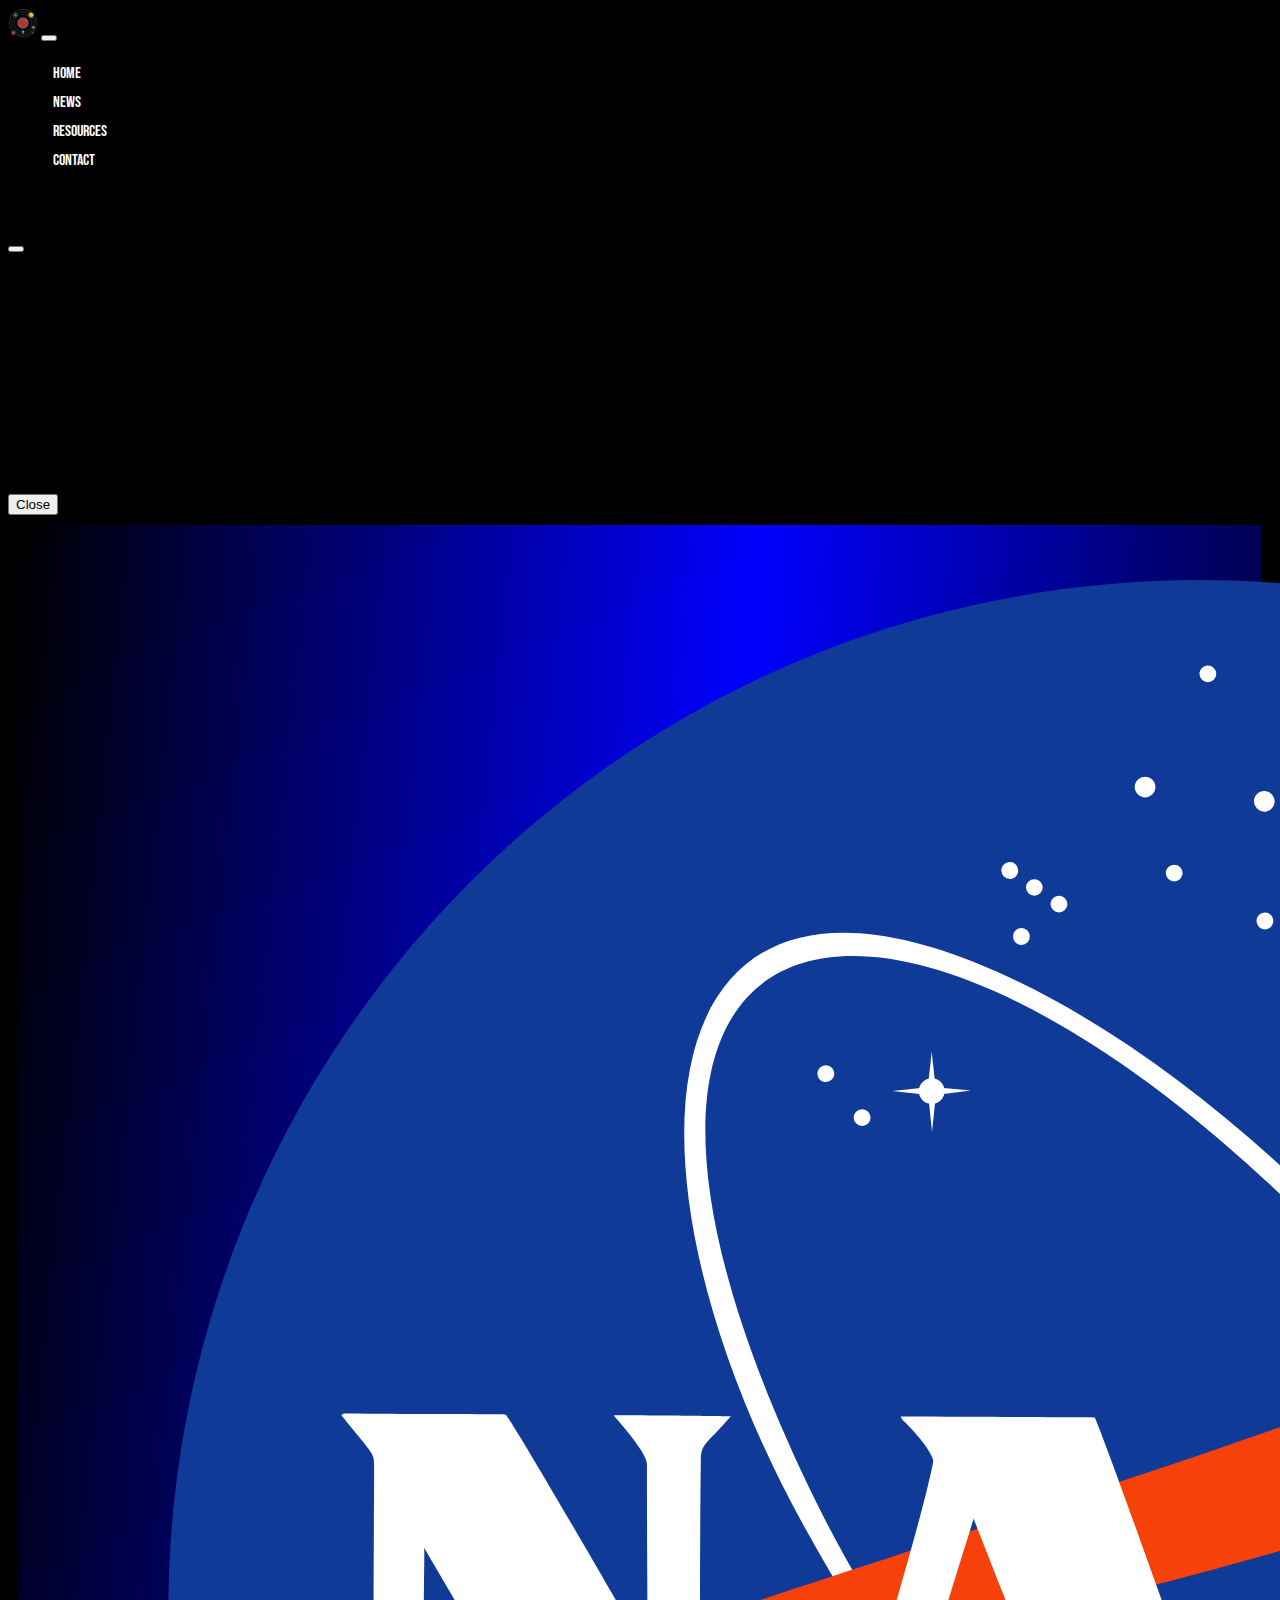
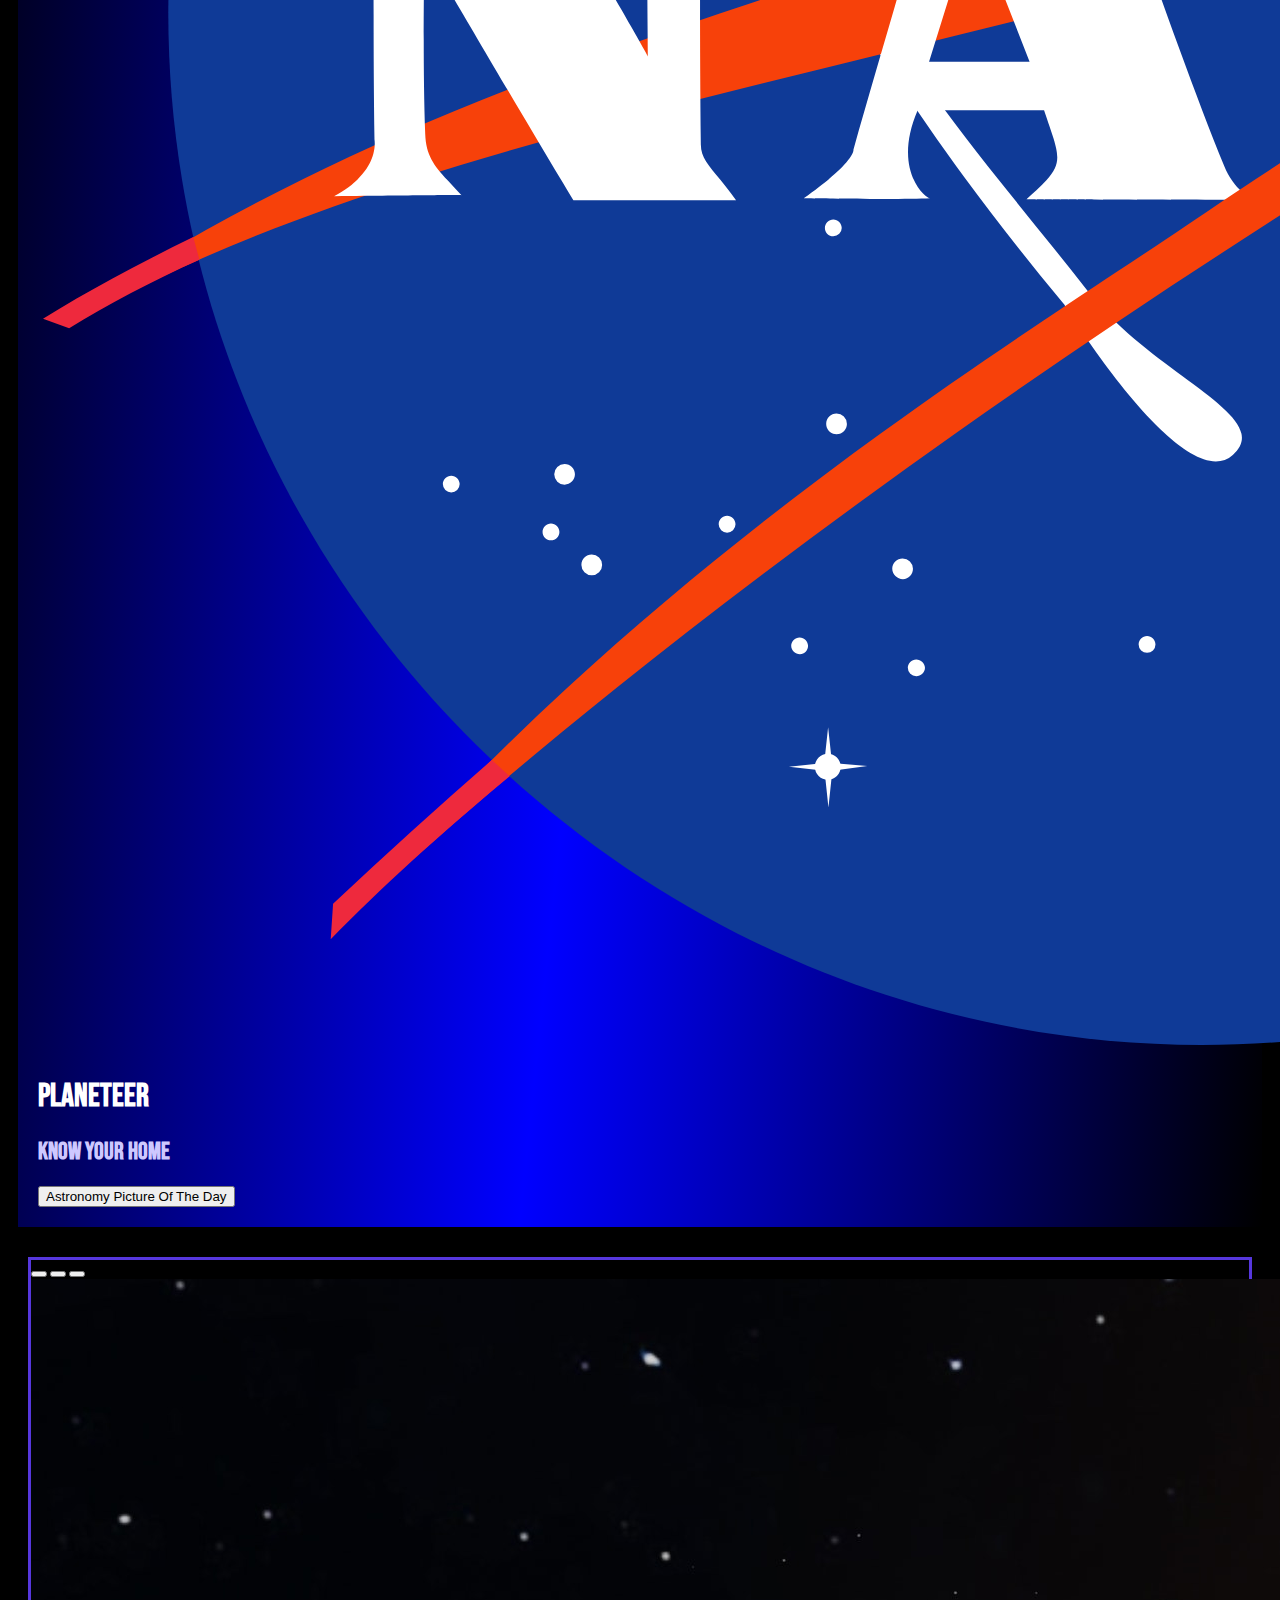
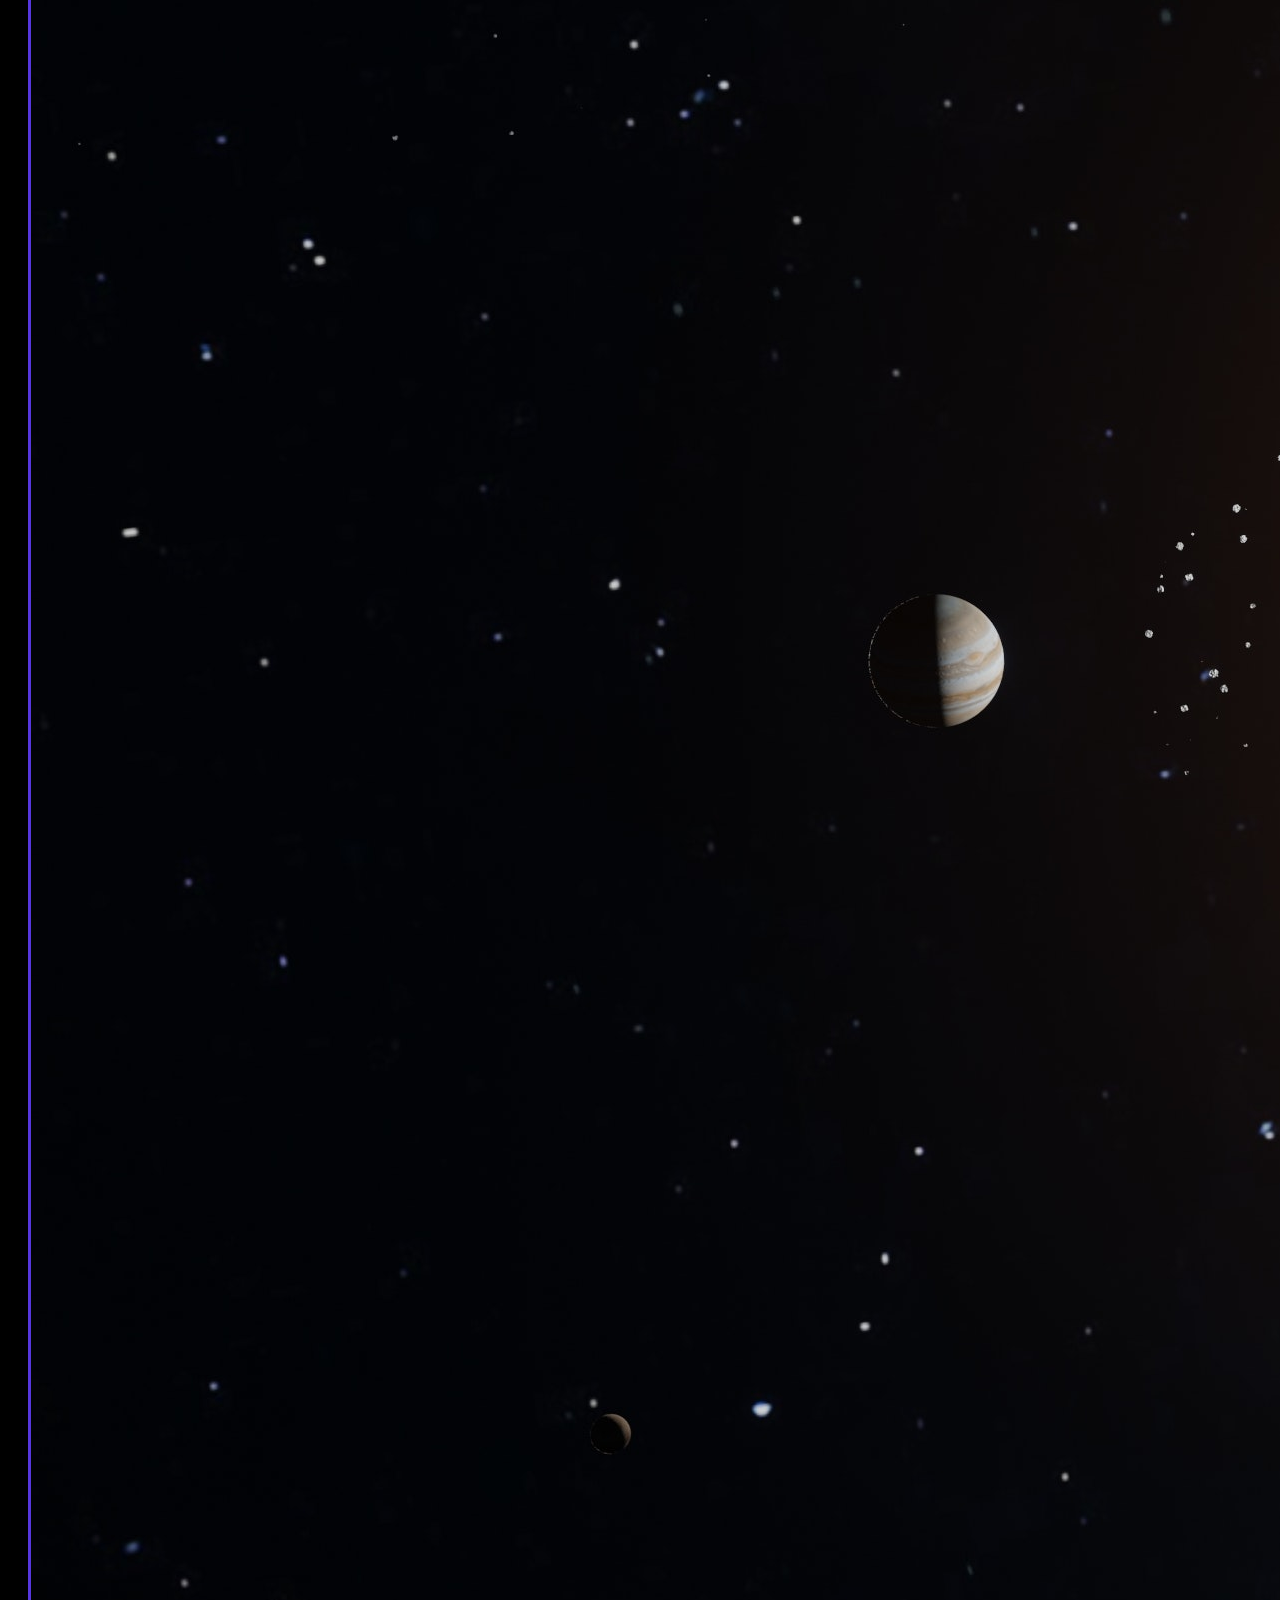
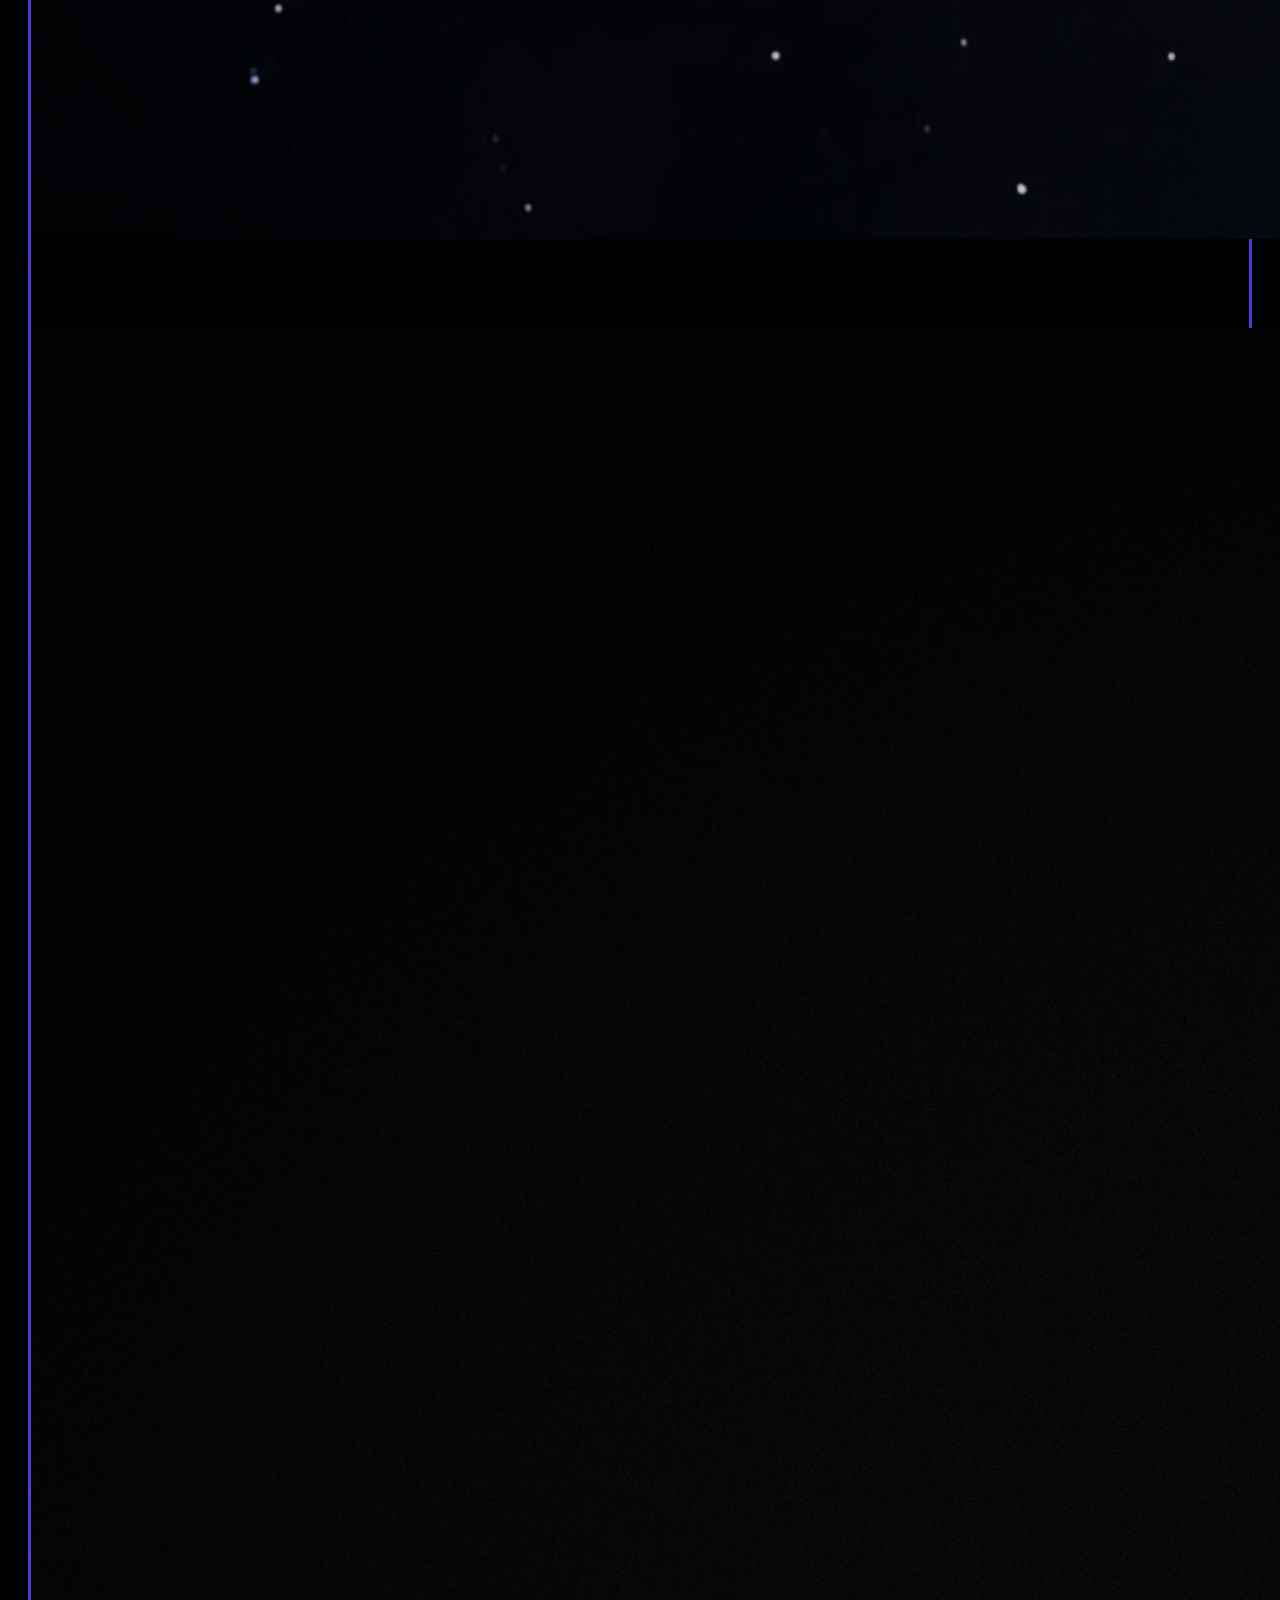
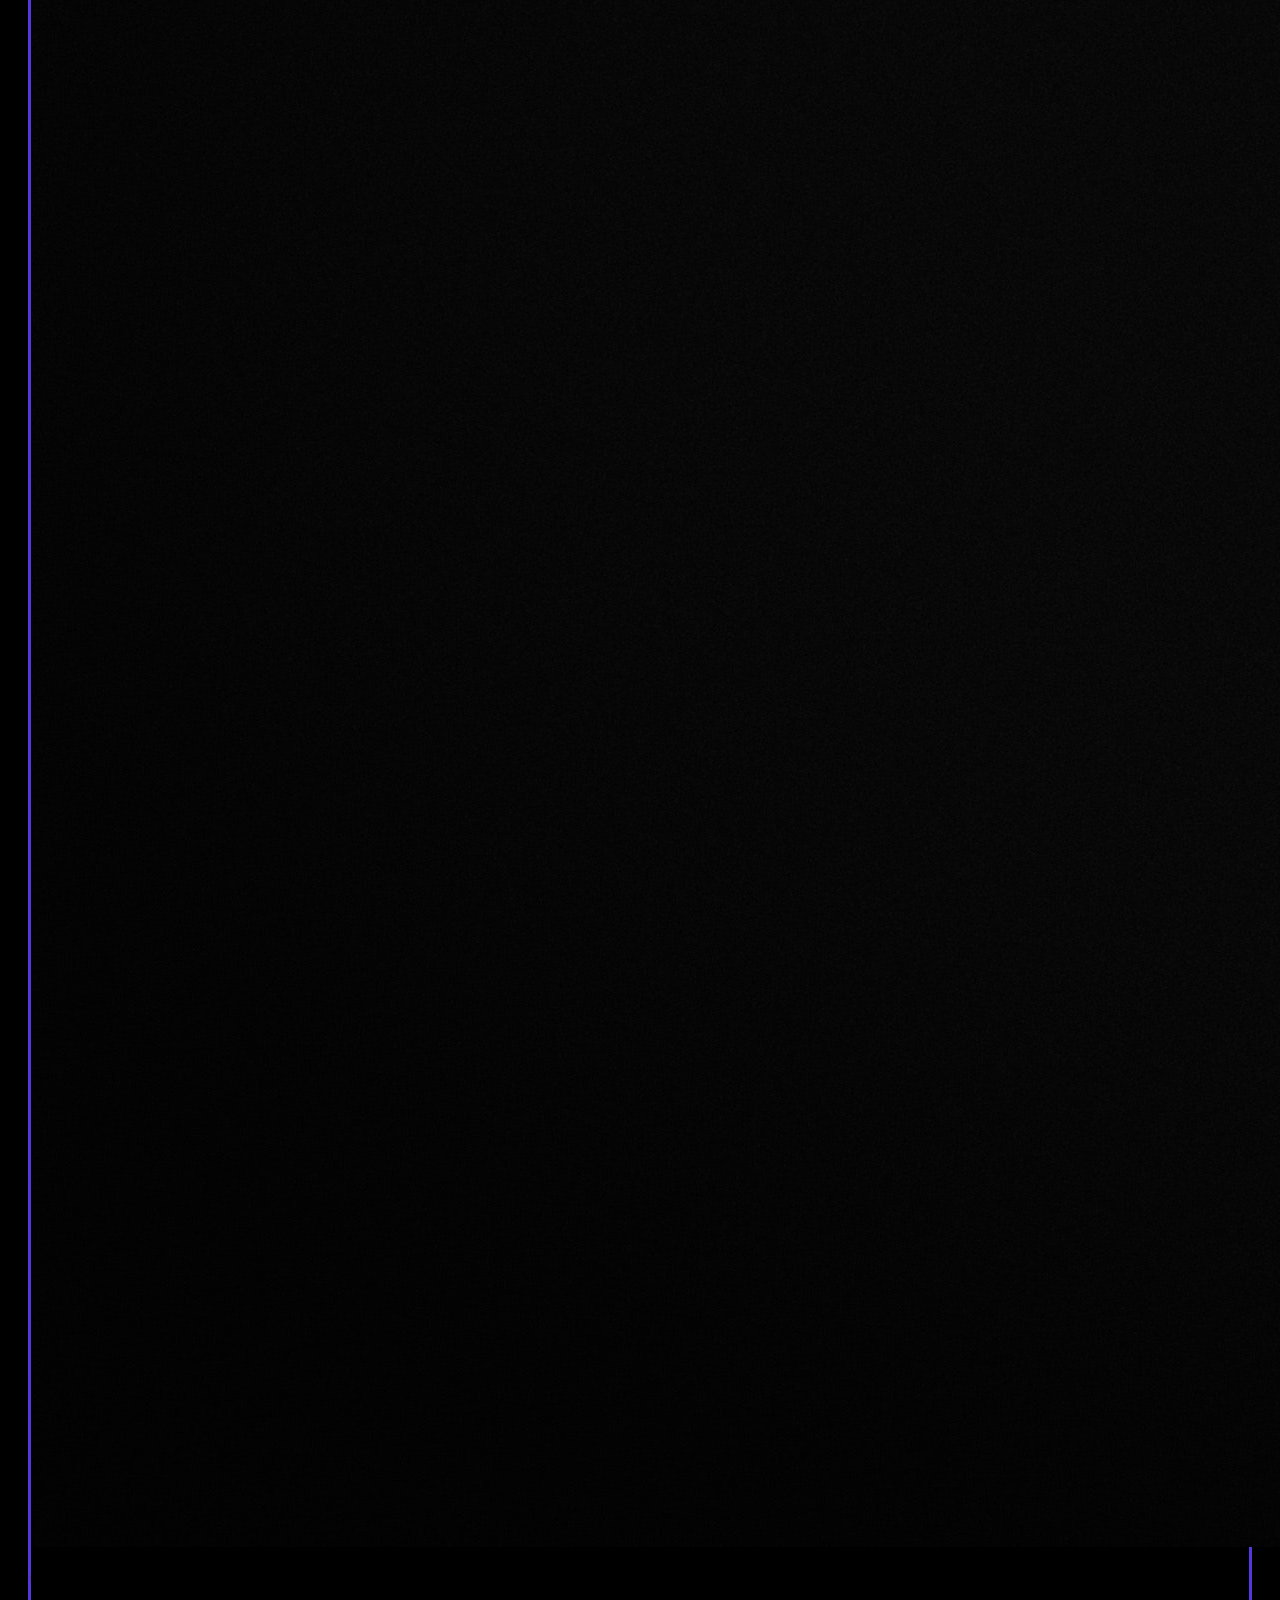
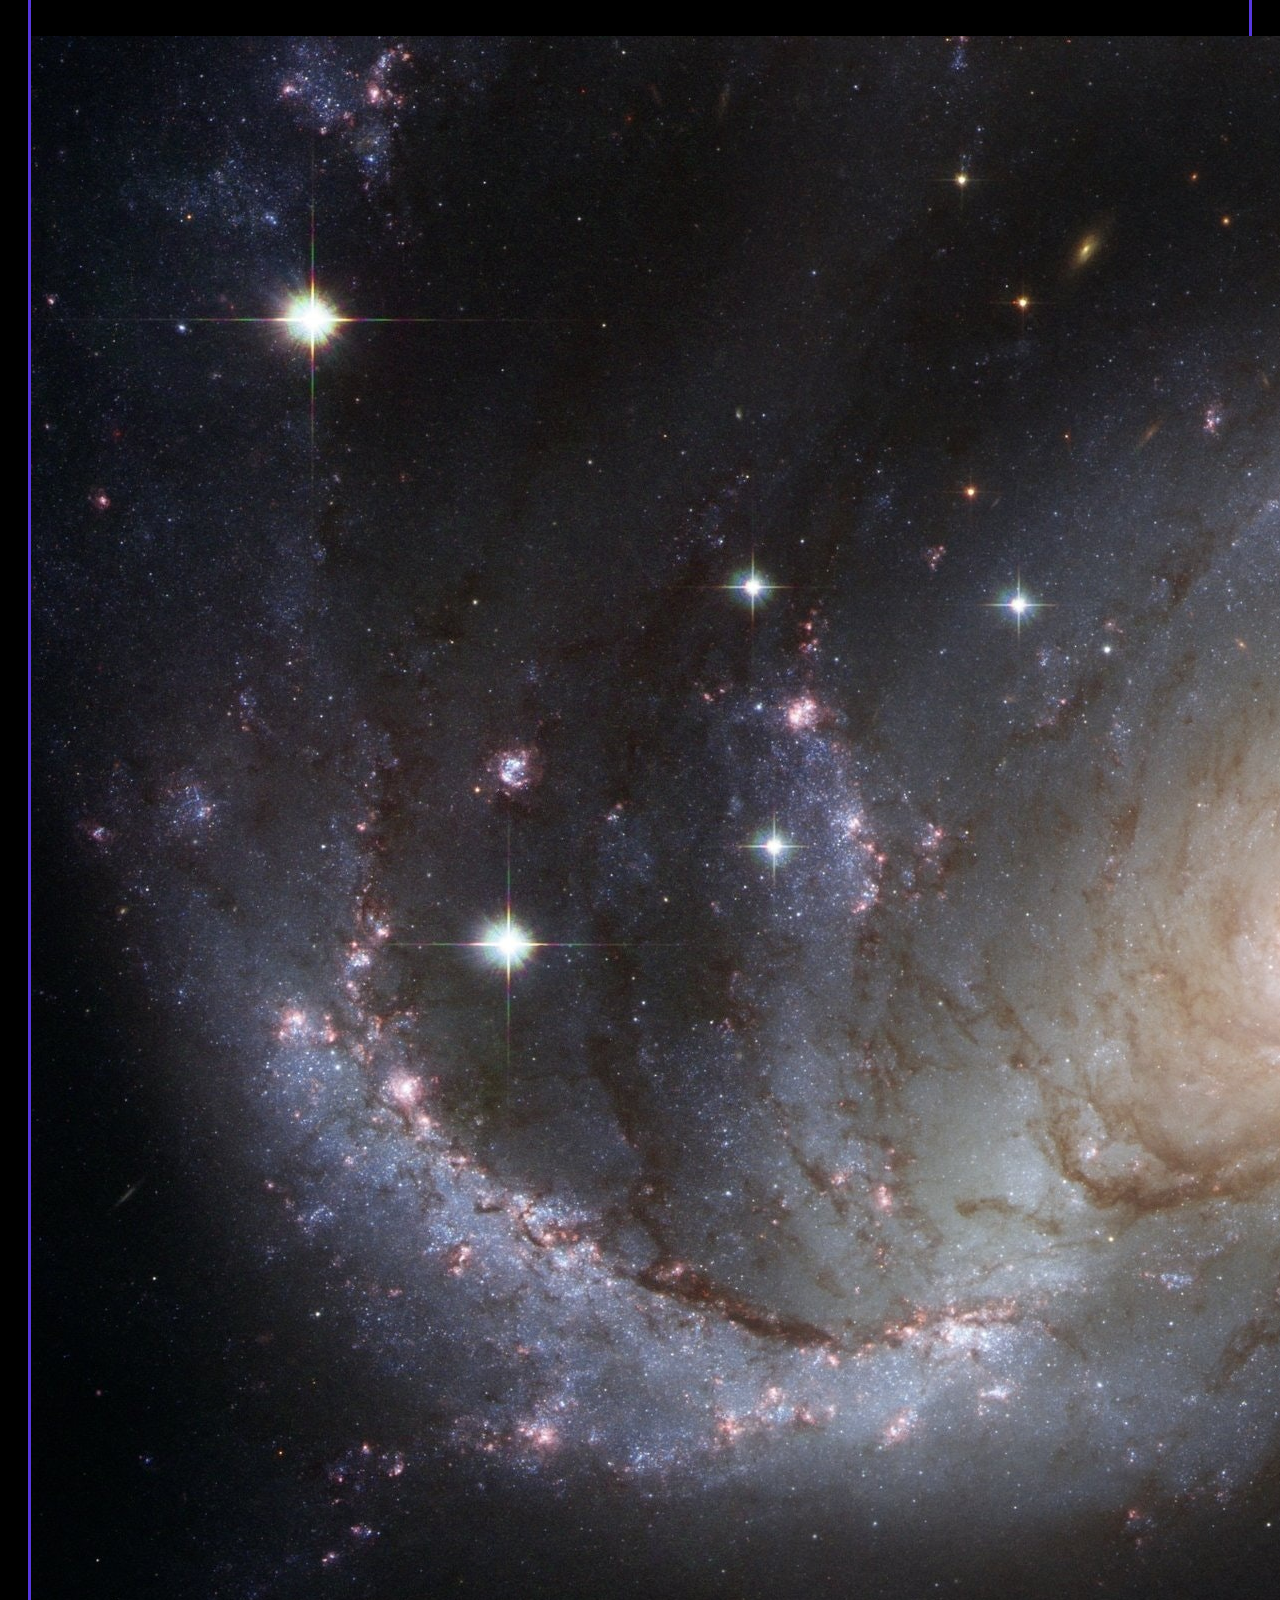
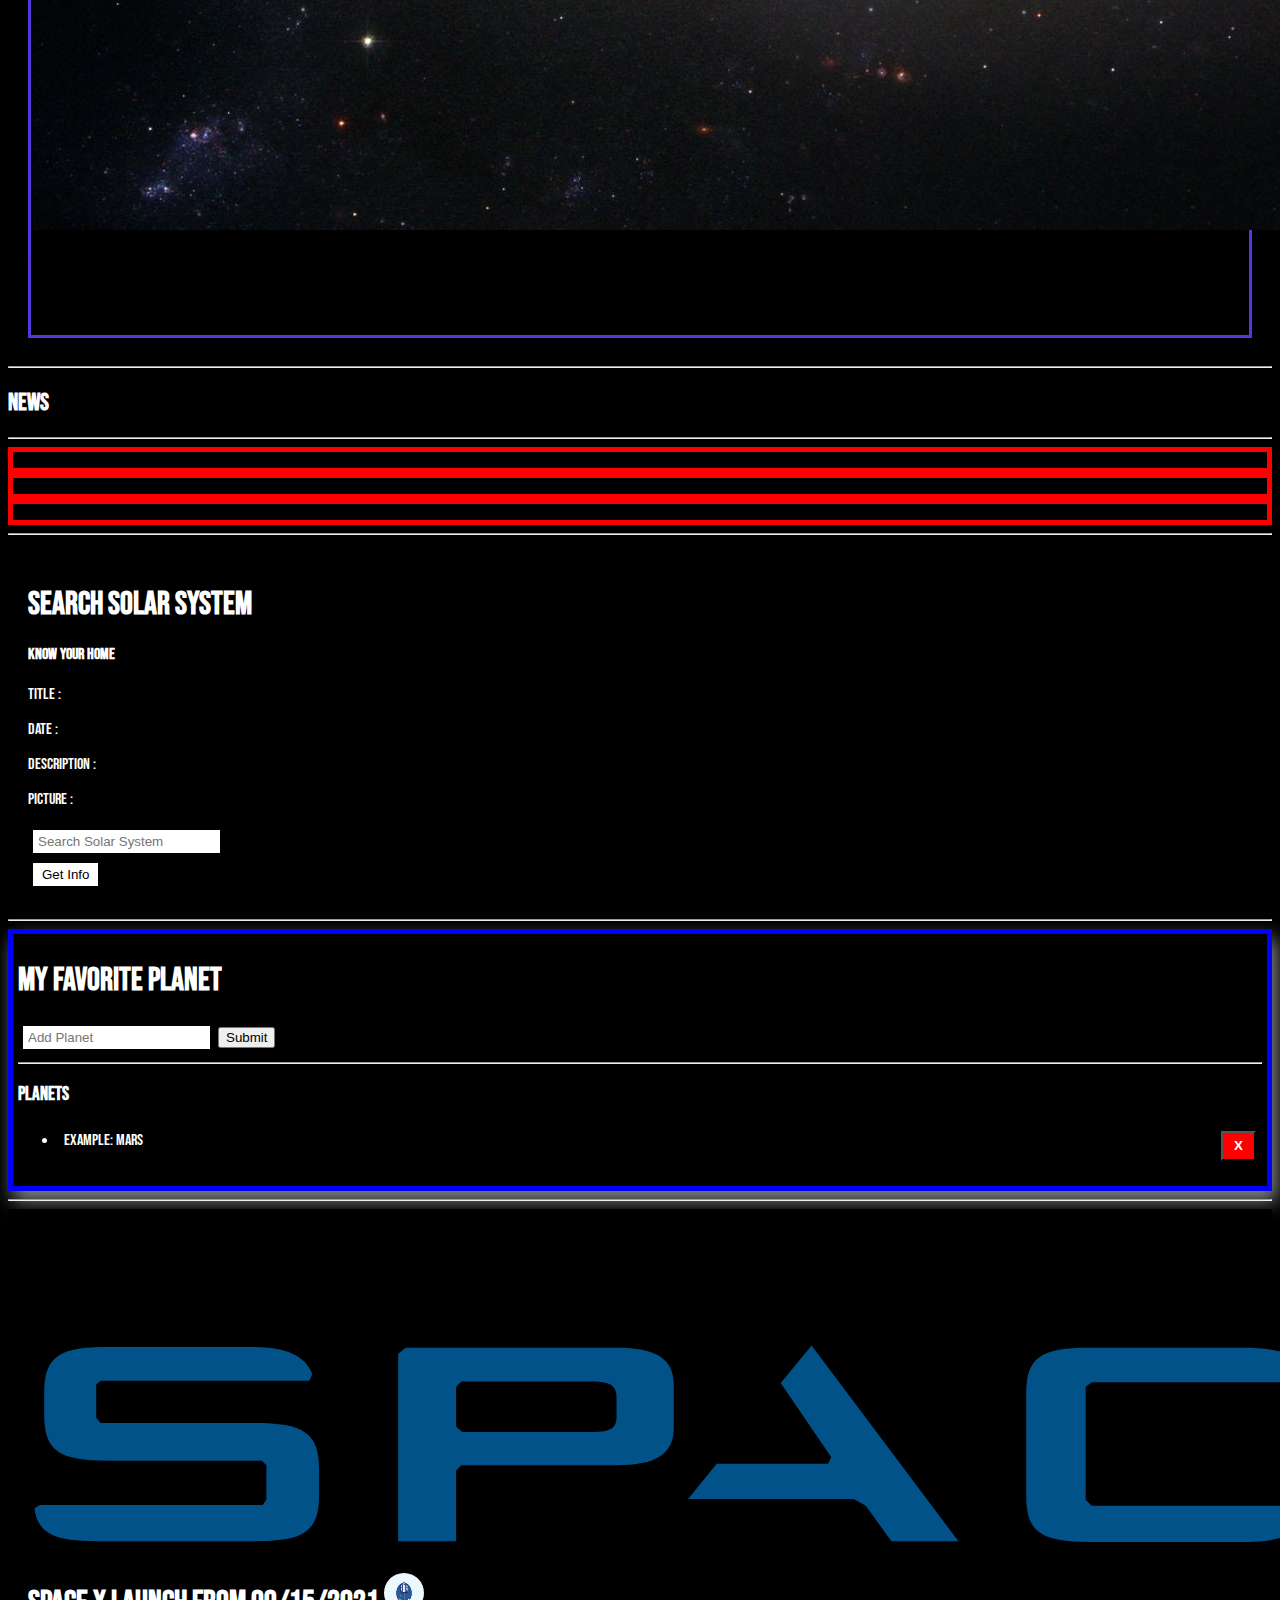
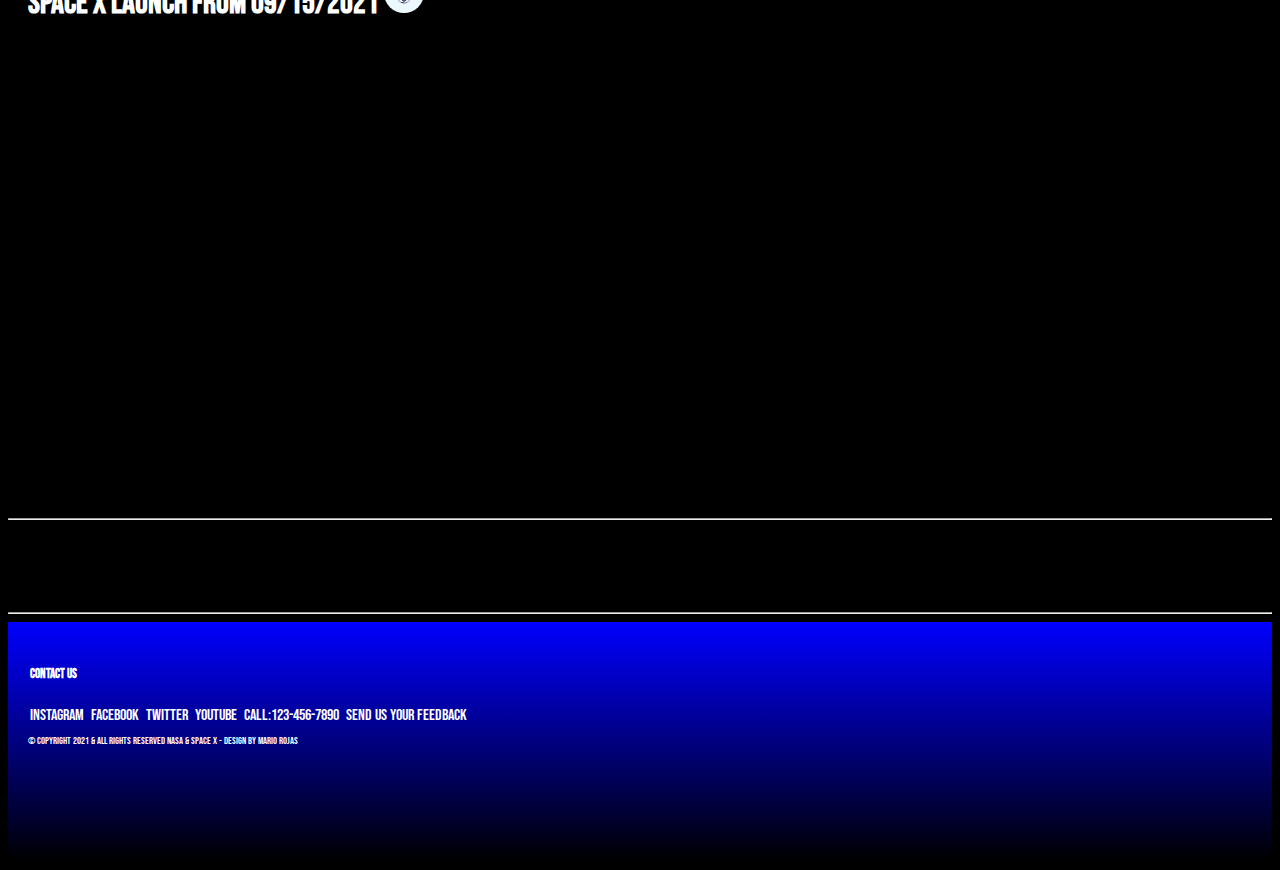
<file: index.html>
<!DOCTYPE html>
<html lang="en">

<head>
    <meta charset="utf-8" />
    <meta name="viewport" content="width=device-width, initial-scale=1" />
    <!-- GOOGLE FONTS -->
    <link rel="preconnect" href="https://fonts.googleapis.com">
    <link rel="preconnect" href="https://fonts.gstatic.com" crossorigin>
    <link href="https://fonts.googleapis.com/css2?family=Bebas+Neue&display=swap" rel="stylesheet">
    <!-- BOOTSTRAP -->
    <!-- CSS only -->
    <link href="https://cdn.jsdelivr.net/npm/bootstrap@5.1.1/dist/css/bootstrap.min.css" rel="stylesheet"
        integrity="sha384-F3w7mX95PdgyTmZZMECAngseQB83DfGTowi0iMjiWaeVhAn4FJkqJByhZMI3AhiU" crossorigin="anonymous">
    <!-- JavaScript Bundle with Popper -->
    <script src="https://cdn.jsdelivr.net/npm/bootstrap@5.1.1/dist/js/bootstrap.bundle.min.js"
        integrity="sha384-/bQdsTh/da6pkI1MST/rWKFNjaCP5gBSY4sEBT38Q/9RBh9AH40zEOg7Hlq2THRZ" crossorigin="anonymous">
    </script>
    <!-- JQUERY -->
    <script src="https://code.jquery.com/jquery-3.3.1.min.js"></script>
    <!-- FILE LINKS  -->
    <link rel="stylesheet" href="./css/style.css">
    <script defer src="./js/script.js"></script>
    <!-- TAB -->
    <link rel="icon" type="image/png" href="img/icons8-solar-system-64.png" class="img-fluid">
    <title>PLANETEER.COM</title>
</head>


<body>

    <!-- NAVBAR  -->
    <nav class="navbar fixed-top navbar-expand-lg">
        <div class="container container-fluid">
            <a class="navbar-brand" href="#"><img src="./img/icons8-solar-system-64.png" height="30" width="30" /></a>
            <button class="navbar-toggler navbar-dark bg-dark" type="button" data-bs-toggle="collapse"
                data-bs-target="#nav" aria-controls="navbarTogglerDemo02" aria-expanded="false"
                aria-label="Toggle navigation"><span class="navbar-toggler-icon"></span></button>
            <div class="collapse navbar-collapse" id="nav">
                <ul class="navbar-nav me-auto mb-2 mb-lg-0">
                    <li class="nav-item"><a class="" aria-current="page" href="#">Home</a></li>
                    <li class="nav-item"><a class="" href="#newstitle">News</a></li>
                    <li class="nav-item"><a class="" href="#donate">resources</a></li>
                    <li class="nav-item"><a class="" href="#contactus">Contact</a></li>
                </ul>
            </div>
        </div>
    </nav>






    <!-- Modal -->
    <div class="modal fade" id="staticBackdrop" data-bs-backdrop="static" data-bs-keyboard="false" tabindex="-1"
        aria-labelledby="staticBackdropLabel" aria-hidden="true">
        <div class="modal-dialog">
            <div class="modal-content">
                <div class="modal-header">
                    <h5 class="modal-title" id="staticBackdropLabel">Astronomy Picture Of The Day</h5>
                    <button type="button" class="btn-close" data-bs-dismiss="modal" aria-label="Close"></button>
                </div>
                <div class="modal-body">
                    <!-- ... picture 4 PICTURE OF THE DAY-->
                    <div class="container">
                        <div class="row row-content">
                            <div class="col-md-8 mx-auto">
                                <div class="carimgpic d-block w-100 img-fluid">
                                    <div class="d-block w-100 img-fluid" id="pictureofday"></div>
                                    <div class="d-block w-100 img-fluid" id="videoofday"></div>
                                    <div class="d-block w-100 img-fluid">
                                        <h3 id="titleofday"></h3>
                                        <p id="descriptionofday" class="d-none d-sm-block"></p>
                                    </div>
                                </div>
                            </div>
                        </div>
                    </div>
                </div>
                <div class="modal-footer">
                    <button type="button" class="btn btn-secondary bg-dark" data-bs-dismiss="modal">Close</button>
                </div>
            </div>
        </div>
    </div>


    <!-- HEADER  -->
    <header class="jumbotron jumbotron-fluid">
        <div class="container">
            <div class="row align-items-center row-content">
                <div class="col-4 col-sm-3 col-md-2 align-self-center">
                    <img id="logo" src="img/nasa-6.svg" class="img-fluid" />
                </div>
                <div class="col">
                    <h1>Planeteer</h1>
                    <h2>Know Your Home</h2>
                    <!-- Button trigger modal -->
                    <button id="buttonoftheday" type="button" class="btn btn-primary bg-dark" data-bs-toggle="modal"
                        data-bs-target="#staticBackdrop">
                        Astronomy Picture Of The Day
                    </button>
                </div>
            </div>
        </div>
    </header>

    <!-- CAROUSEL -->
    <div class="container" id="car">
        <div class="row row-content">
            <div class="col-md-8 mx-auto">
                <div id="homeCarousel" class="carousel slide" data-ride="carousel">
                    <div class="carousel-indicators">
                        <button type="button" data-bs-target="#homeCarousel" data-bs-slide-to="0" class="active"
                            aria-current="true" aria-label="Slide 1"></button>
                        <button type="button" data-bs-target="#homeCarousel" data-bs-slide-to="1"
                            aria-label="Slide 2"></button>
                        <button type="button" data-bs-target="#homeCarousel" data-bs-slide-to="2"
                            aria-label="Slide 3"></button>
                        <!-- <button id="buttonoftheday" type="button" data-bs-target="#homeCarousel" data-bs-slide-to="3" aria-label="Slide 4"></button> -->
                    </div>
                    <!-- picture 1 -->
                    <div class="carousel-inner">
                        <div class="carimgpic carousel-item active">
                            <img class="d-block w-100 img-fluid" src="./img/pexels-csaba-zelch-7568783.jpg"
                                alt="Solar system pic">
                            <div class="carousel-caption d-none d-md-block">
                                <h3>OUR SOLAR SYSTEM</h3>
                                <p class="d-none d-sm-block">The mass of the sun takes up the majority of the solar
                                    system. Our sun is MASSIVE! In fact, its mass is around 330,000 times that of Earth
                                    and accounts for 99.86% of the total mass in our solar system.</p>
                            </div>
                        </div>
                        <!-- picture 2  -->
                        <div class="carimgpic carousel-item">
                            <img class="d-block w-100 img-fluid" src="./img/pexels-brett-sayles-1291144.jpg"
                                alt="moon pic">
                            <div class="carousel-caption d-none d-md-block">
                                <h3>OUR MOON</h3>
                                <p class="d-none d-sm-block">The Sun and the Moon are not the same size from Earth, both
                                    the Sun and the Moon look about same size. This is because, the Moon is 400 times
                                    smaller than the Sun, but also 400 times closer to Earth.</p>
                            </div>
                        </div>
                        <!-- picture 3  -->

                        <div class="carimgpic carousel-item">
                            <img class="d-block w-100 img-fluid" src="./img/pexels-pixabay-2150.jpg" alt="space pic">
                            <div class="carousel-caption d-none d-md-block">
                                <h3>SPACE</h3>
                                <p class="d-none d-sm-block">Space fact: Space is completely silent.
                                    Sound waves need a medium to travel through. Since there is no atmosphere in the
                                    vacuum of space, the realm between stars will always be eerily silent.
                                    That said, worlds with atmospheres and air pressure do allow sound to travel, hence
                                    why there's plenty of noise on Earth and likely other planets as well.
                                </p>
                            </div>
                        </div>
                        <!-- picture 4 PICTURE OF THE DAY-->

                        <!-- <div class="carimgpic carousel-item">
                            <div id="pictureofday"></div>
                            <div id="videoofday"></div>>
                            <div class="carousel-caption d-none d-md-block">
                                <h3 id="titleofday"></h3>
                                <p id="descriptionofday" class="d-none d-sm-block"></p>
                            </div>
                        </div> -->

                    </div>
                </div>
            </div>
        </div>
    </div>
    <hr>

    <!-- news feed -->

    <div class="container">
        <div class="row align-items-center">
            <div class="col">

            </div>
            <div class="col-7">

                <div id="newstitle">
                    <h2 id="newsh2">NEWS</h2>
                </div>
                <div class="col">

                </div>
            </div>
        </div>
        <hr>
        <div class="container">
            <div class="row align-items-center">
                <div class="col">
                    <div class="p-3" id="newsFirst">
                        <p></p>
                    </div>
                </div>
                <div class="col">
                    <div class="p-3" id="newsSecond">
                        <p></p>
                    </div>
                </div>
                <div class="col">
                    <div class="p-3" id="newsThird">
                        <p></p>
                    </div>
                </div>
            </div>
        </div>

        <hr>

        <!-- SEARCH  -->
        <div class="container">

            <div id="search" class="row row-content">

                <div class="top">
                    <h1>SEARCH SOLAR SYSTEM</h1>
                    <h4>Know Your Home</h4>
                </div>

                <div class="content">

                    <div class="title">
                        <p>Title :</p>
                        <p id="title"></p>
                    </div>

                    <div class="dateof">
                        <p>Date :</p>
                        <p id="dateof"></p>
                    </div>

                    <div class="description">
                        <p>Description :</p>
                        <p id="description"></p>
                    </div>

                    <div class="picture">
                        <P>Picture :</P>
                        <div id="picture"></div>
                    </div>

                </div>

                <!-- input field  -->
                <form class="row row-cols-lg-auto g-3 align-items-center">
                    <div class="col-12">
                        <div class="input-group">
                            <input type="text" id="fname" class="form-control" name="fname"
                                placeholder="Search Solar System">
                        </div>
                    </div>
                    <!-- Search button -->
                    <div class="col-12">
                        <input type="submit" class="btn btn-primary" id="lname" name="lname" value="Get Info">
                    </div>
                </form>
            </div>

            <hr>

            <!-- myfavorite planet -->



            <div class="Container mfContainer">
                <div class="row">
                    <div class="col">
                        <div class="addItem">
                            <div>
                                <h1 class="myfavh">My Favorite Planet</h1>
                            </div>


                        </div>
                        <form class="">
                            <input class="form-label bg-light" type="text" name="addItem" placeholder="Add Planet"
                                id="valuefrominputtext">
                            <button class="btn btn-primary " id="submitButtonForMyFav" type="submit">Submit</button>
                        </form>

                    </div>
                    <div class="col">
                    </div>
                    <div class="row"></div>
                    <div class="col">
                        <div>
                            <hr>
                            <h3 class="myfavh">Planets</h3>
                            <ul class="itemFav" id="itemFav">
                                <li class="itemfavcontent">Example: Mars<button class="btn buttonn">X</button></li>
                            </ul>

                        </div>
                    </div>
                </div>
            </div>



            <hr>
            <!-- video -->
            <div class="container container-fluid">
                <div id="search" class="row row-content">
                    <div class="top align-self-center">
                        <div class="col col-sm-3 col-md-2">
                            <img id="logo" src="./img/spacex.svg" class="img-fluid" />
                        </div>
                        <div>
                            <h1>Space X Launch From 09/15/2021 <img id="gif"
                                    src="./img/3a0d5c55702604d706c636a94b5c1afd.gif" height="40" width="40" /></h1>
                        </div>
                    </div>
                    <div class="content">
                        <div class="title">
                            <div class="row row-content">
                                <iframe width="400" height="400"
                                    src="https://www.youtube-nocookie.com/embed/3pv01sSq44w"
                                    title="YouTube video player" frameborder="0"
                                    allow="accelerometer; autoplay; clipboard-write; encrypted-media; gyroscope; picture-in-picture"
                                    allowfullscreen>
                                </iframe>
                            </div>
                        </div>
                    </div>
                </div>
            </div>

            <hr>

            <!-- resources & donate  -->

            <div class="container">
                <div id="donate" class="row g-2">
                    <div class="col-6">
                        <div class="p-3 border bg-light "><a class="donatesec" href="https://www.nasa.gov/">NASA'S
                                WEBSITE</a></div>
                    </div>
                    <div class="col-6">
                        <div class="p-3 border bg-light"><a class="donatesec" href="http://stuffin.space/">Stuff in
                                space</a></div>
                    </div>
                    <div class="col-6">
                        <div class="p-3 border bg-light"><a class="donatesec" href="https://www.spacex.com/">Space x'S
                                WEBSITE</a></div>
                    </div>
                    <div class="col-6">
                        <div class="p-3 border bg-light"><a class="donatesec"
                                href="https://eyes.nasa.gov/apps/mars2020/#/home?time=2021-02-18T15:26:47.541-05:00&rate=1">Nasa Simulation</a></div>
                    </div>
                </div>
            </div>
            <hr>

            <!-- FOOTER  -->

            <footer class="site-footer">
                <div class="container container-fluid">
                    <div class="row row-content align-items-center">
                        <div id="contactus" class="col-12">
                            <h5 id="social">Contact Us</h5>
                            <a id="social" href="http://instagram.com/">Instagram</a>
                            <a id="social" href="http://facebook.com/">Facebook</a>
                            <a id="social" href="http://twitter.com/">Twitter</a>
                            <a id="social" href="http://youtube.com/">YouTube</a>
                            <a id="social" href="tel:123-456-7890">Call:123-456-7890</a>
                            <a id="social"
                                href="mailto:planeteer_info@planeteer.com?subject = Feedback&body = Message">Send
                                Us Your Feedback</a>
                            <p id="copyright">&copy; Copyright 2021 & All Rights Reserved NASA & Space X - Design by
                                Mario Rojas</p>
                        </div>
                    </div>
                </div>
            </footer>
</body>

</html>
</file>
<file: css/style.css>
body {
  font-family: 'Bebas Neue', cursive;
  background-color: black;
}

#logo {
  margin: 5px;
}

h2 {
  color: #3046c5;
}

#car {
  background-image: url(https://images.pexels.com/photos/4644812/pexels-photo-4644812.jpeg?auto=compress&cs=tinysrgb&dpr=2&h=750&w=1260);
  background-size: cover;
}

header h2 {
  color: #cec8ff;
}

.site-footer {
  background-image: linear-gradient(blue, black);
  color: white;
}

.jumbotron {
  margin: 10px;
  padding-top: 30px;
  background-image: linear-gradient(96deg, rgba(0,0,0,1) 0%, blue 50%, rgba(0,0,0,1) 100%);
  color: white;
}

#search {
  color: white;
  background-color: black;
}

.row-content {
  padding: 20px;
  min-height: 200px;
}

li {
  padding: 5px;
}

a {
  text-decoration: none;
  color: white;
}
.donatesec {
    text-decoration: none;
  color: black;
}
#social {
  padding: 2px;
}

nav {
  background-color: black;
}

.carousel {
  border: solid #5637dd;
}

.carousel-caption {
  background-color: rgba(0, 0, 0, 0.5);
  font-size: 14px;
}

input {
  margin: 5px;
  border: 3px solid white;
  background-color: white;

}

input:hover {
  box-shadow: 0px 0px 25px rgba(81, 203, 238, 1);
}

#copyright {
  font-size: 10px;
}

#gif {
  border-radius: 50px;
}
#newstitle {
  color: red;
}
#newsh2 {
color: white;
}
#newsFirst {
  border: 5px solid red;
}

#newsSecond {
  border: 5px solid red;
}

#newsThird {
  border: 5px solid red;
}



.mfContainer{
	border: 5px solid blue;
	background: black;
  padding: 5px;
	box-shadow: 5px 10px 18px #888888;
}

label{
font-size: 20px;
color: white;
}

.itemfavcontent{

	margin-bottom: 8px;
    color: white;
    border-radius: 8px;
    padding: 6px;
    height: 28px;
    

}
.buttonn{
	background: red;
	float: right;
	font-weight: bold;
	width: 35px;
	height: 30px;
  color: white;
}

.myfavh {
color: white;
}
</file>
